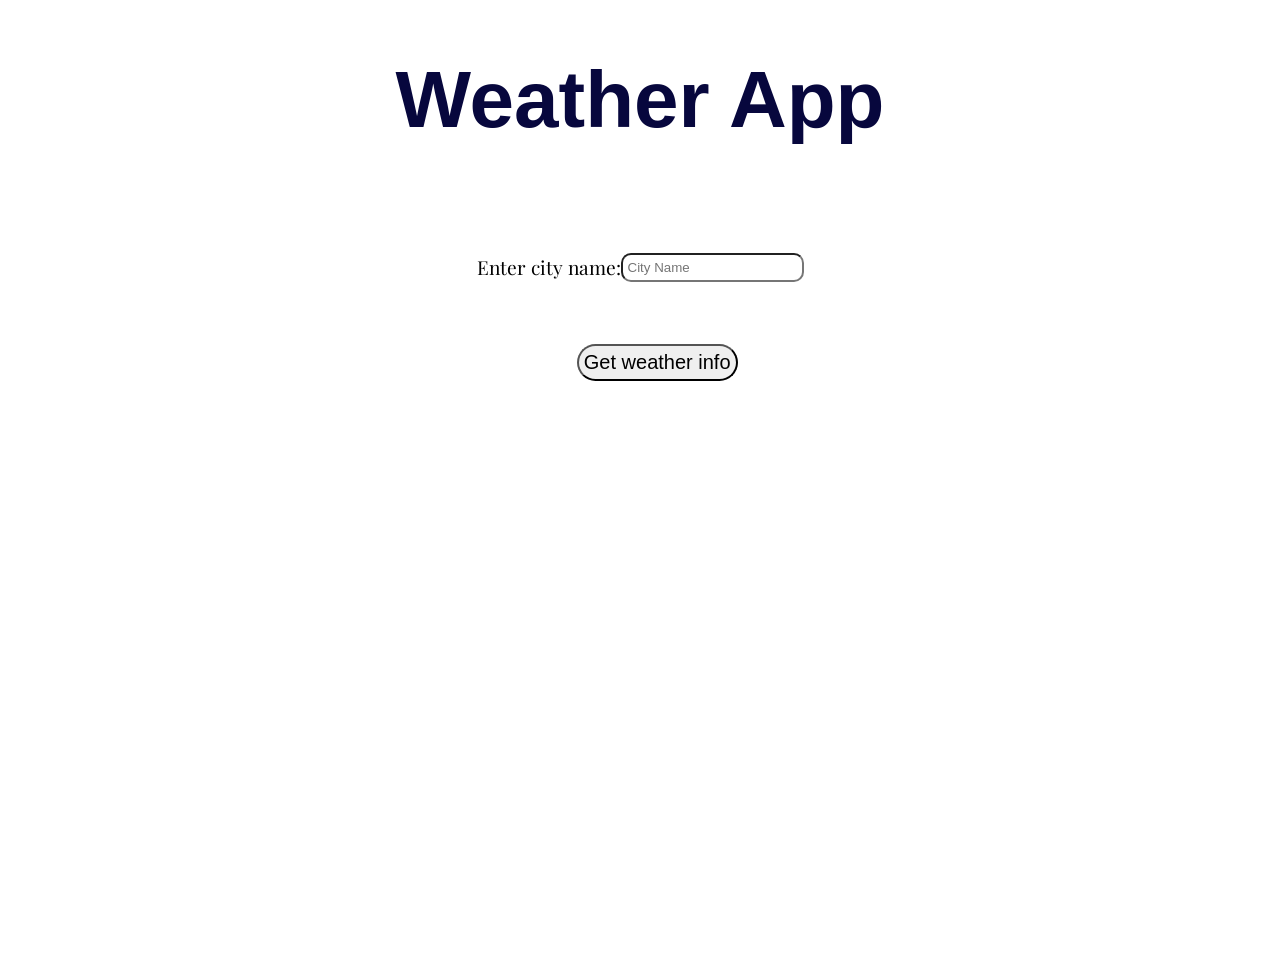
<file: Exp2/index.html>
<!DOCTYPE html>
<html lang="en">
<head>
    <meta charset="UTF-8">
    <meta name="viewport" content="width=device-width, initial-scale=1.0">
    <title>Weather App</title>
    <link rel="preconnect" href="https://fonts.googleapis.com">
    <link rel="preconnect" href="https://fonts.gstatic.com" crossorigin>
    <link href="https://fonts.googleapis.com/css2?family=Comic+Relief:wght@400;700&family=Playfair+Display:ital,wght@0,400..900;1,400..900&display=swap" rel="stylesheet">
    <link href="style.css" rel="stylesheet">
</head>
<body>
    <h1 class="heading">Weather App</h1><br><br>
    <div class="main">
        <label for="city">Enter city name:</label>
        <input type="text" name="n1" id="city" placeholder="City Name"><br><br>
    </div>
    <button onclick="getWeather()">Get weather info</button>

    <!-- Add this div to display weather information -->
    <div id="weather"></div>

    <script src="script.js"></script>
</body>
</html>
</file>
<file: Exp2/style.css>
body{
    font-family:'Playfair Display',sans-serif;
    background-image:url("https://img.freepik.com/premium-photo/dark-cloudy-sky-twilight-rainy-season_29059-306.jpg?semt=ais_hybrid&w=740");
    background-size:cover;
    /* display:flex;
    /* justify-content:center;
    align-items:center; */
    height:100vh;
}
.heading{
    font-weight:bolder;
    font-size:80px;
    font-family:'Comic Sans MS', sans-serif;
    text-align:center;
    color:rgb(7, 7, 61)
}
.main{
    display:flex;
    flex-direction:row;
    justify-content:center;
    align-items:center;
    font-size:larger;
}
#city{
    padding:5px;
    border-radius:10px;
}
button{
    margin-left:45%;
    margin-top:4%;
    padding:5px;
    font-size:20px;
    border-radius:25px;
    cursor:pointer;
}
button:hover{
    font-size:1.3rem;
}
#weather{
    margin-left:45%;
}
</file>
